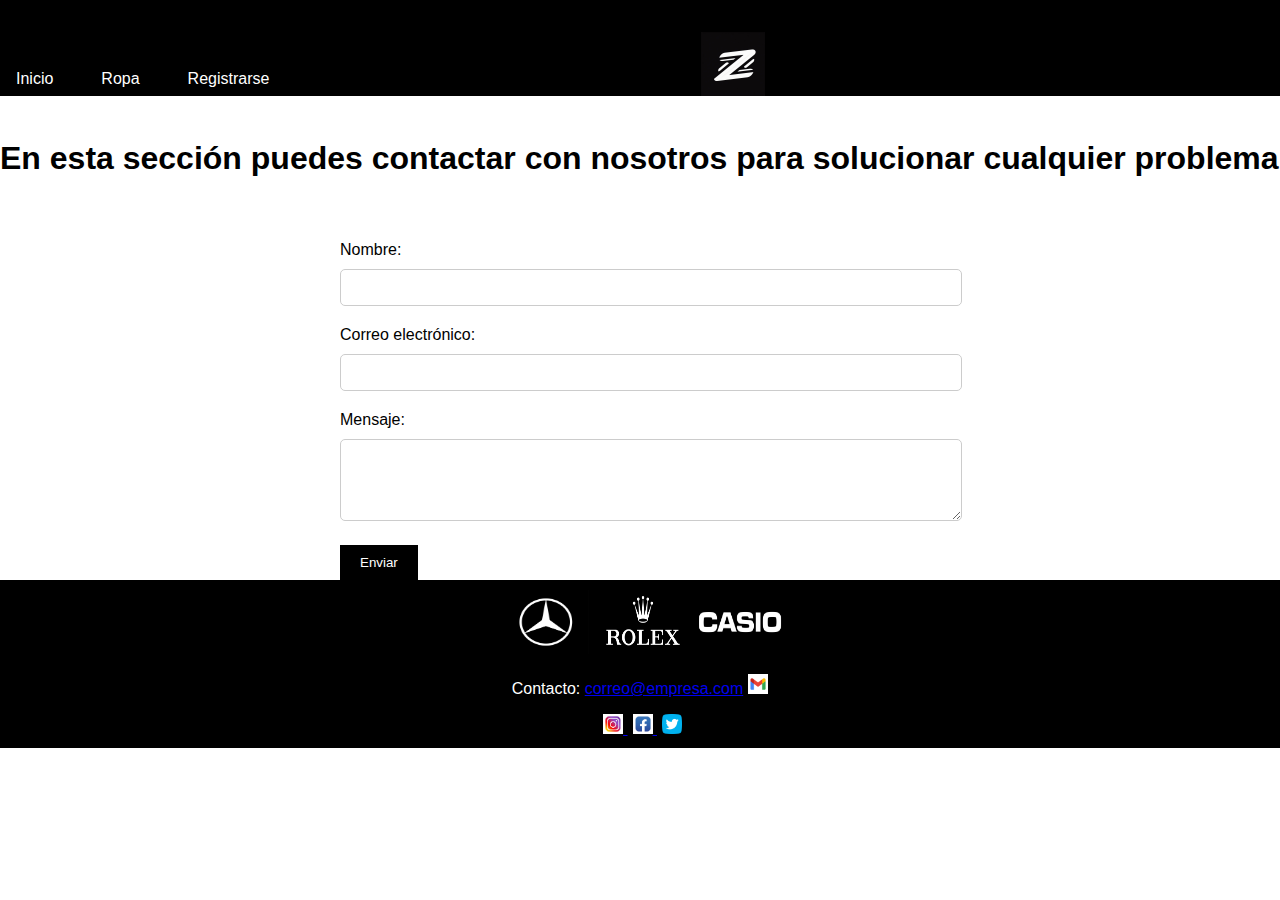
<file: contacto.html>
<!DOCTYPE html>
<html lang="es">
<head>
    <meta charset="UTF-8">
    <meta name="viewport" content="width=device-width, initial-scale=1.0">
    <link rel="stylesheet" href="/css/web.css">
    <title>Contacto</title>
</head>
<body>
    <header>
        <ul class="nav">
            <li class="items"><a id="links" href="/index.html">Inicio</a></li>
            <li class="items"><a id="links" href="/productos.html">Ropa</a></li>
            <li class="items"><a id="links" href="/registro.html">Registrarse</a></li>  
            <img id="logo" src="/img/logo.jpg" alt="Correo electrónico" width="100px">                
        </ul>
    </header>
    <main>
        <h1 class="message">En esta sección puedes contactar con nosotros para solucionar cualquier problema</h1>
        <section class="form">
            <form action="enviado.html">
                <label for="nombre">Nombre:</label>
                <input type="text" id="nombre" name="nombre" required>

                <label for="email">Correo electrónico:</label>
                <input type="email" id="email" name="email" required>

                <label for="mensaje">Mensaje:</label>
                <textarea id="mensaje" name="mensaje" rows="4" required></textarea>

                <button type="submit">Enviar</button>
            </form>
        </section>
    </main>
    <footer>
        <section class="footer_">
            <img class="logos_footer" src="/img/logo_mercedesr.jpg" alt="Mercedes Benz"> 
            <img class="logos_footer" src="/img/logo_rolex.jpg" alt="Rolex"> 
            <img class="logos_footer" src="/img/logo_casio.jpg" alt="Casio"> 
            <p>Contacto: <a href="mailto:correo@empresa.com">correo@empresa.com</a><img src="/img/gmail.png" alt="Correo electrónico"></a></p></p>
        </section>
        <div class="social-icons">
            <a href="https://www.instagram.com/iliatopuria" target="_blank">
                <img class="social-icons" src="/img/instagram_logo.jpg" alt="Instagram">
            </a>
            <a href="https://www.facebook.com/leomessi" target="_blank">
                <img src="/img/logo_facebook.jpg" alt="Facebook">
            </a>
            <a href="https://twitter.com/Topuriailia" target="_blank">
                <img src="/img/twitter_logo.png" alt="Twitter">
            </a>
        </div>
    </footer>
</body>
</html>
</file>
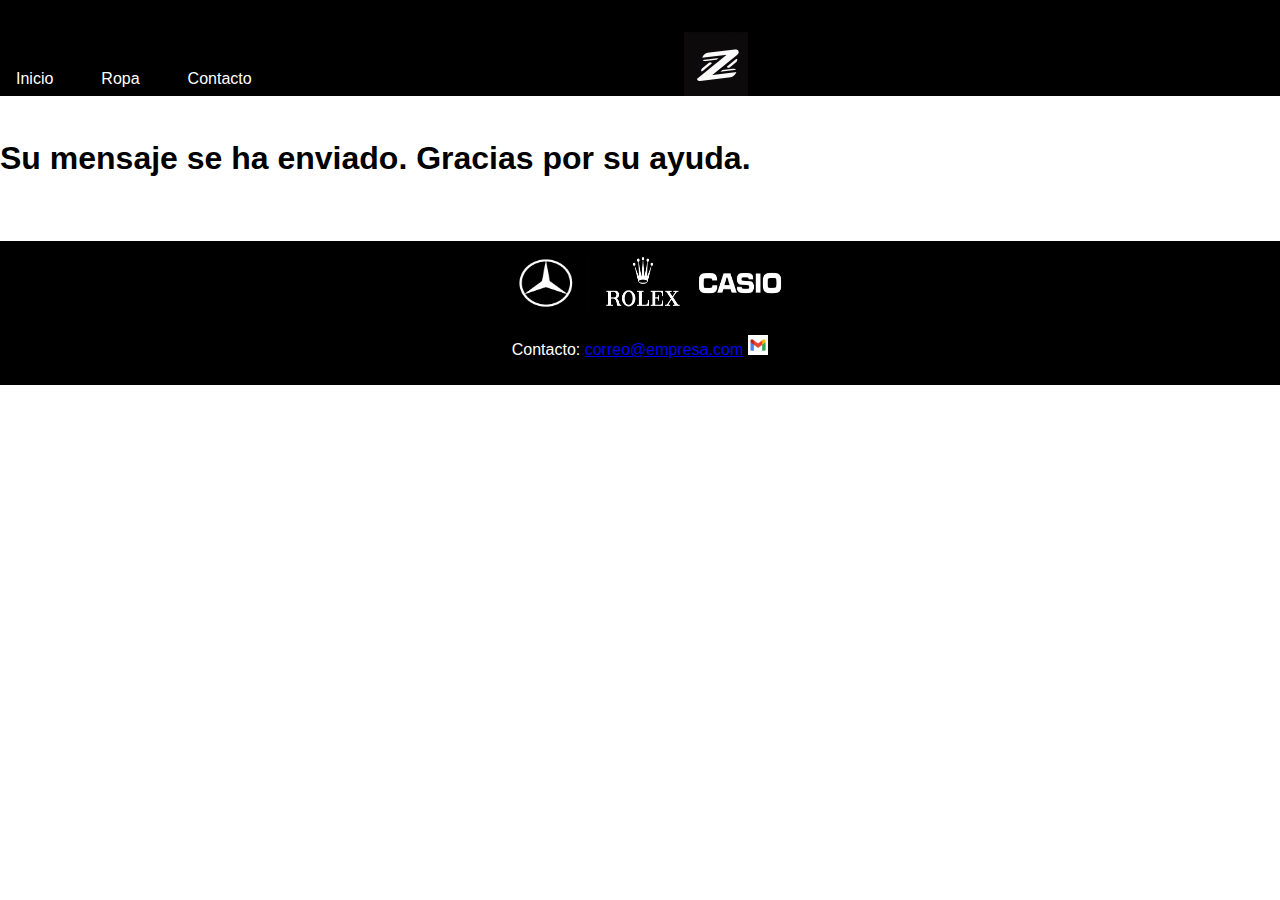
<file: enviado.html>
<!DOCTYPE html>
<html lang="es">
<head>
    <meta charset="UTF-8">
    <meta name="viewport" content="width=device-width, initial-scale=1.0">
    <link rel="stylesheet" href="/css/web.css">
    <title>Enviado</title>
</head>
<body>
    <header>
        <ul class="nav">
            <li class="items"><a id="links" href="/index.html">Inicio</a></li>
            <li class="items"><a id="links" href="/productos.html">Ropa</a></li>
            <li class="items"><a id="links" href="/contacto.html">Contacto</a></li>
            <img id="logo" src="/img/logo.jpg" alt="Correo electrónico" width="100px">           
        </ul>
    </header>
    <main>
        <h1 class="message">Su mensaje se ha enviado. Gracias por su ayuda.</h1>
    </main>
    <footer>
        <section class="footer_">
            <img class="logos_footer" src="/img/logo_mercedesr.jpg" alt="Mercedes Benz"> 
            <img class="logos_footer" src="/img/logo_rolex.jpg" alt="Rolex"> 
            <img class="logos_footer" src="/img/logo_casio.jpg" alt="Casio"> 
            <p>Contacto: <a href="mailto:correo@empresa.com">correo@empresa.com</a><img src="/img/gmail.png" alt="Correo electrónico"></a></p></p>
        </section>
    </footer>
</body>
</html>
</file>
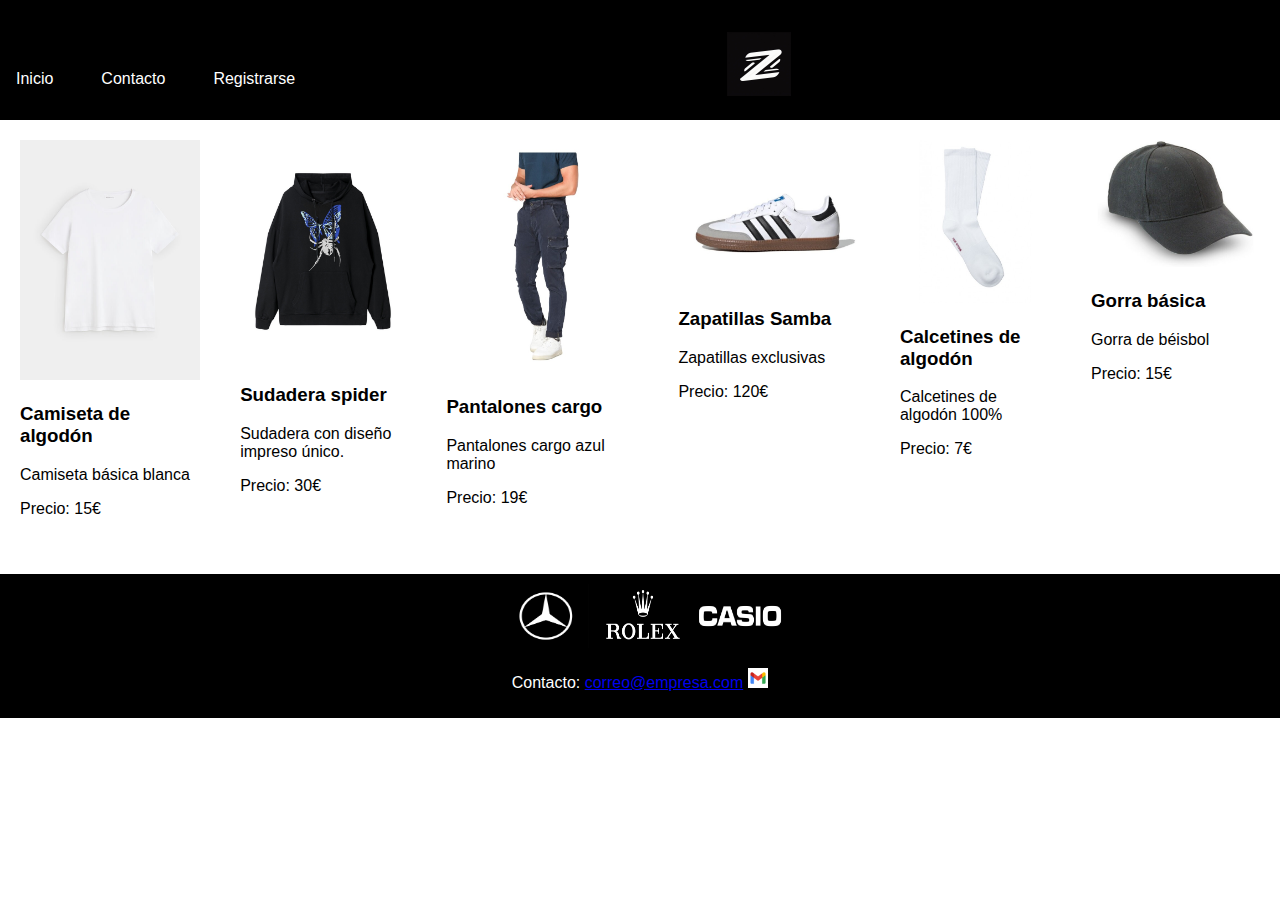
<file: productos.html>
<!DOCTYPE html>
<html lang="es">
<head>
    <meta charset="UTF-8">
    <meta name="viewport" content="width=device-width, initial-scale=1.0">
    <link rel="stylesheet" href="/css/web.css">
    <title>Productos</title>
</head>
<body>
    <header>
        <h1>Productos</h1>
        <nav>
            <ul class="nav">
                <li class="items"><a id="links" href="/index.html">Inicio</a></li>
                <li class="items"><a id="links" href="/contacto.html">Contacto</a></li>  
                <li class="items"><a id="links" href="/registro.html">Registrarse</a></li>  
                <img id="logo" src="/img/logo.jpg" alt="Correo electrónico" width="100px">
        </nav>
    </header>

    <section class="product_list">
        <div class="product">
            <img src="/img/camiseta_blanca.jpg" alt="Camiseta Blanca">
            <h3>Camiseta de algodón</h3>
            <p>Camiseta básica blanca</p>
            <p>Precio: 15€</p>
            
        </div>
        <div class="product">
            <img src="/img/sudadera_web.jpg" alt="Sudadera águila">
            <h3>Sudadera spider</h3>
            <p>Sudadera con diseño impreso único.</p>
            <p>Precio: 30€</p>
            
        </div>
        <div class="product">
            <img src="/img/pantalones_cargo.jpg" alt="Pantalones cargo">
            <h3>Pantalones cargo</h3>
            <p>Pantalones cargo azul marino</p>
            <p>Precio: 19€</p>
            
        </div>  
        <div class="product">
            <img src="/img/adidas_samba.jpg" alt="Adidas samba">
            <h3>Zapatillas Samba</h3>
            <p>Zapatillas exclusivas</p>
            <p>Precio: 120€</p>
            
        </div>
        <div class="product">
            <img src="/img/calcetines_blancos.jpg" alt="Calcetines">
            <h3>Calcetines de algodón</h3>
            <p>Calcetines de algodón 100%</p>
            <p>Precio: 7€</p>
            
        </div>
        <div class="product">
            <img src="/img/gorra_web.jpg" alt="Gorra">
            <h3>Gorra básica</h3>
            <p>Gorra de béisbol</p>
            <p>Precio: 15€</p>
            
        </div>
    </section>

    <footer>
        <section class="footer_">
            <img class="logos_footer" src="/img/logo_mercedesr.jpg" alt="Mercedes Benz"> 
            <img class="logos_footer" src="/img/logo_rolex.jpg" alt="Rolex"> 
            <img class="logos_footer" src="/img/logo_casio.jpg" alt="Casio"> 
            <p>Contacto: <a href="mailto:correo@empresa.com">correo@empresa.com</a><img src="/img/gmail.png" alt="Correo electrónico"></a></p></p>
        </section>
    </footer>
</body>
</html>
</file>
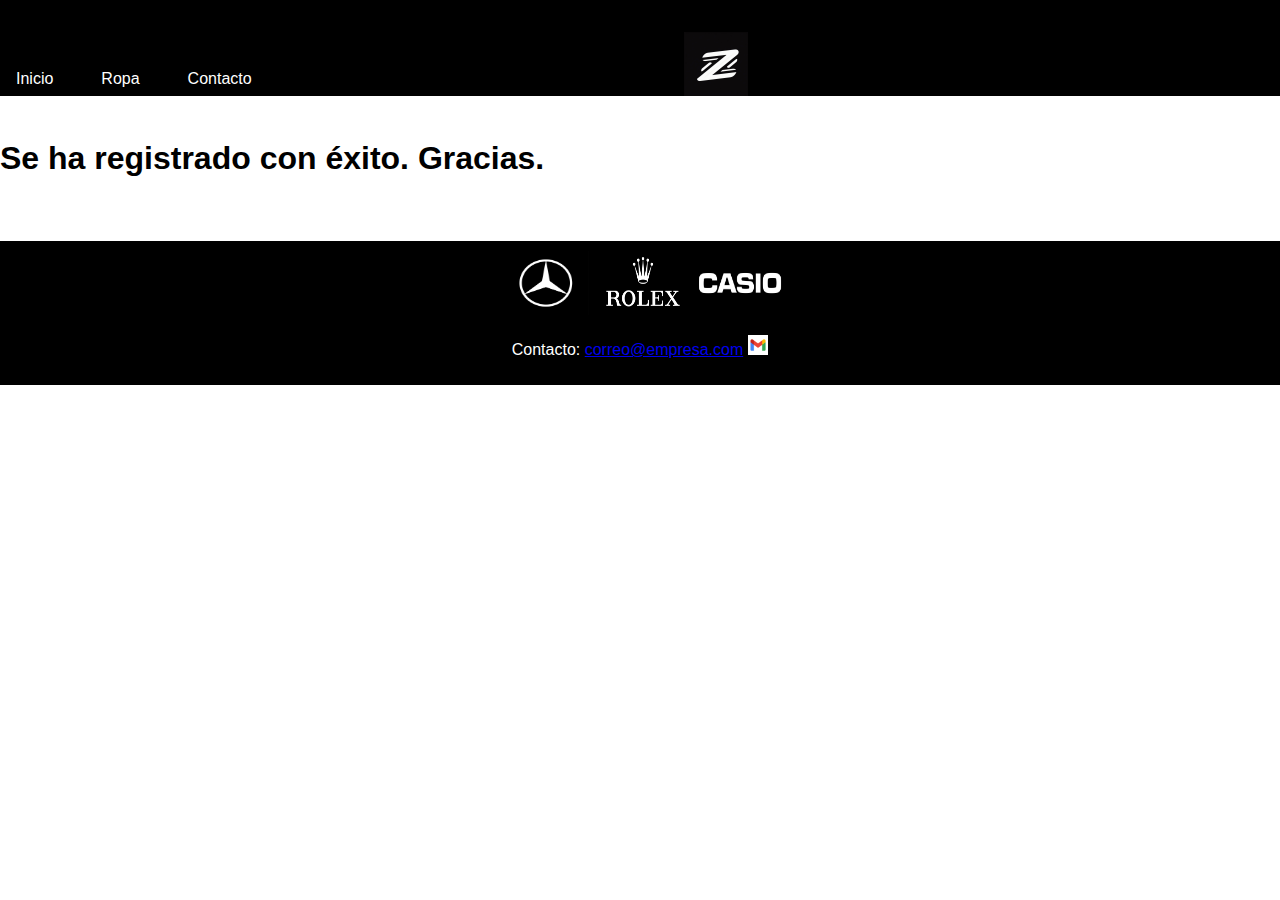
<file: registrado.html>
<!DOCTYPE html>
<html lang="es">
<head>
    <meta charset="UTF-8">
    <meta name="viewport" content="width=device-width, initial-scale=1.0">
    <link rel="stylesheet" href="/css/web.css">
    <title>Enviado</title>
</head>
<body>
    <header>
        <ul class="nav">
            <li class="items"><a id="links" href="/index.html">Inicio</a></li>
            <li class="items"><a id="links" href="/productos.html">Ropa</a></li>
            <li class="items"><a id="links" href="/contacto.html">Contacto</a></li>
            <img id="logo" src="/img/logo.jpg" alt="Correo electrónico" width="100px">           
        </ul>
    </header>
    <main>
        <h1 class="message">Se ha registrado con éxito. Gracias.</h1>
    </main>
    <footer>
        <section class="footer_">
            <img class="logos_footer" src="/img/logo_mercedesr.jpg" alt="Mercedes Benz"> 
            <img class="logos_footer" src="/img/logo_rolex.jpg" alt="Rolex"> 
            <img class="logos_footer" src="/img/logo_casio.jpg" alt="Casio"> 
            <p>Contacto: <a href="mailto:correo@empresa.com">correo@empresa.com</a><img src="/img/gmail.png" alt="Correo electrónico"></a></p></p>
        </section>
    </footer>
</body>
</html>
</file>
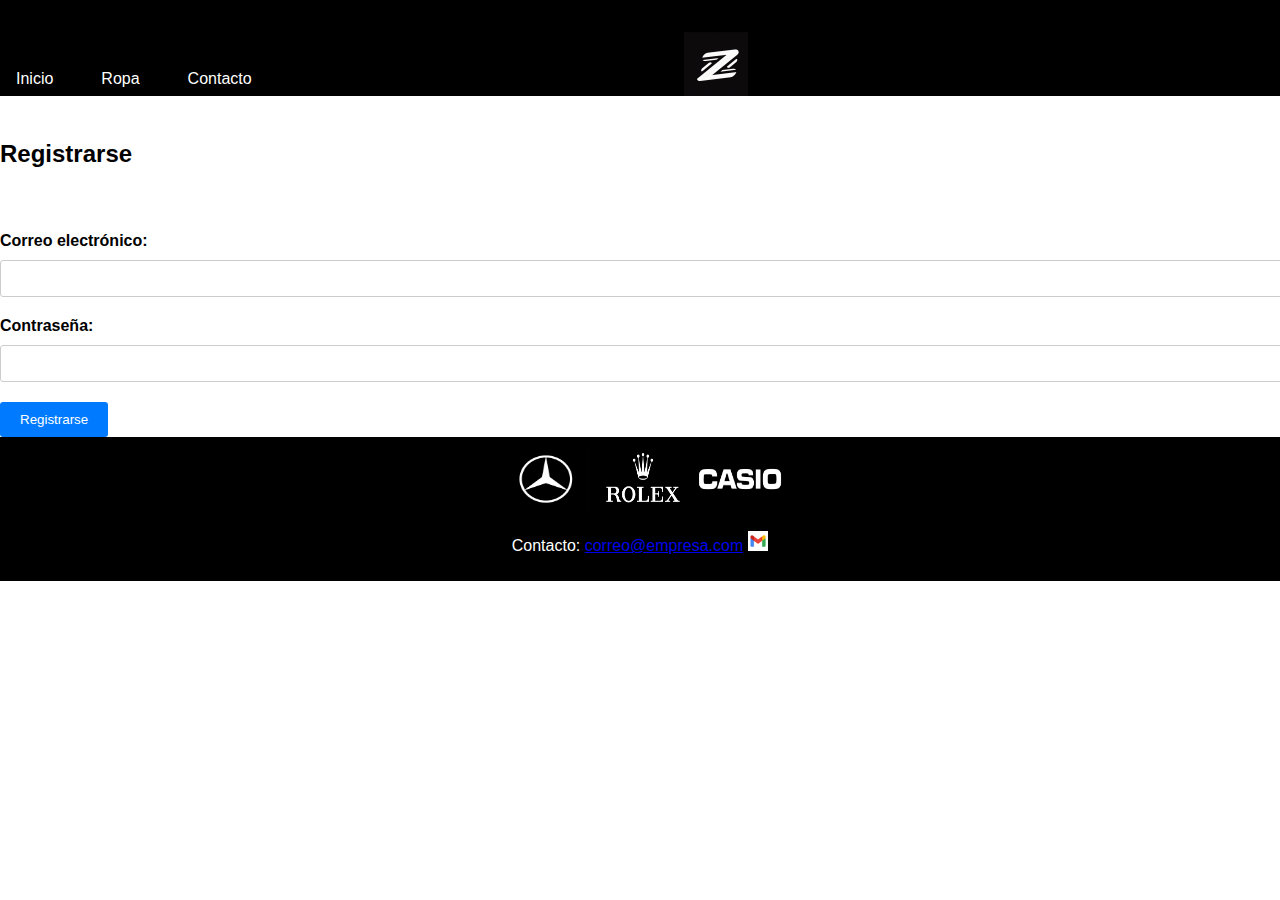
<file: registro.html>
<!DOCTYPE html>
<html lang="en">
<head>
    <meta charset="UTF-8">
    <meta name="viewport" content="width=device-width, initial-scale=1.0">
    <title>Inicio de sesión</title>
    <link rel="stylesheet" href="/css/web.css   ">
</head>
<body>
    <header>
        <ul class="nav">
            <li class="items"><a id="links" href="/index.html">Inicio</a></li>
            <li class="items"><a id="links" href="/productos.html">Ropa</a></li>
            <li class="items"><a id="links" href="/contacto.html">Contacto</a></li>
            <img id="logo" src="/img/logo.jpg" alt="Correo electrónico" width="100px">           
        </ul>
    </header>
    <div class="login">
        <h2 class="message">Registrarse</h2>
        <form action="/registrado.html">
            <label for="email">Correo electrónico:</label>
            <input type="email" id="email" name="email" required>

            <label for="password">Contraseña:</label>
            <input type="password" id="password" name="password" required>

            <button type="submit">Registrarse</button>
        </form>
        <footer>
            <section class="footer_">
                <img class="logos_footer" src="/img/logo_mercedesr.jpg" alt="Mercedes Benz"> 
                <img class="logos_footer" src="/img/logo_rolex.jpg" alt="Rolex"> 
                <img class="logos_footer" src="/img/logo_casio.jpg" alt="Casio"> 
                <p>Contacto: <a href="mailto:correo@empresa.com">correo@empresa.com</a><img src="/img/gmail.png" alt="Correo electrónico"></a></p></p>
            </section>
        </footer>
</body>
</html>
</file>
<file: css/web.css>
body {
    font-family: Arial, sans-serif;
    margin: 0;
    padding: 0;
}
footer {
    background-color: #000;
    color: #fff;
    text-align: center;
    padding: 10px;
}
footer img {
    width: 20px;
    height: 20px;
    margin-left: 5px;
}
header {
    background-color: #000;
    color: #fff;
    padding: 20px;
    text-align: center;
}
.items{
    list-style-type: none;
    height: 2rem;
    display: flex;
    margin-left: 1rem;
    margin-bottom: 0.5rem;
    width: max-content;
    height: max-content;
}
#logo{
    justify-content: center;
    margin-left: 400px;
    width: 4rem;
    height: 4rem;
}

#links{
    text-decoration: none;
    font-family: sans-serif;
    color: white;
    cursor: pointer;
}

.nav{
    justify-items: left;
    align-items: end;
    height: 6rem;
    padding: 0%;
    display: flex;
    gap: 2rem;
    width: 100%;
    position: fixed;
    left: 0;
    top: 0;
    background-color: black;
    margin: 0%;
}
.main-content {
    max-width: 1200px;
    margin: 0 auto;
    padding: 20px;
    color: #333;
}

main{
    padding: 0%;
    width: 100%;
    left: 0;
    margin: 0%;
}
video{
    pointer-events: none;
    margin-top: 3.5rem;
    width: 100%;
    left: 0;
}

.form {
    max-width: 600px;
    margin: 0 auto;
}

label {
    display: block;
    margin-bottom: 10px;
}

input, textarea {
    width: 100%;
    padding: 10px;
    margin-bottom: 20px;
    border: 1px solid #ccc;
    border-radius: 5px;
}

button {
    background-color: #000;
    color: #fff;
    border: none;
    padding: 10px 20px;
    cursor: pointer;
}
.message{
    margin-top: 100px;
    margin-bottom: 4rem;
}
.product_list {
    margin: 0 auto;
    display: inline-flex;
}
.product {
    padding: 20px;
    margin-bottom: 20px;
}

.product img {
    max-width: 100%;
    height: auto;
}
.product:hover {
    transform: scale(1.1); 
    transition-duration: 1s;
    cursor: pointer;
}
.footer_img{
    display: inline-flex;
}
.logos_footer{
    justify-content: space-between;
    width: 5.5rem;
    height: 4rem;
}
.login-form {
    max-width: 400px;
    margin: 0 auto;
    padding: 20px;
    background-color: #fff;
    border-radius: 5px;
    box-shadow: 0 2px 4px rgba(0, 0, 0, 0.1);
}

.login label {
    display: block;
    margin-bottom: 10px;
    font-weight: bold;
}

.login input{
    width: 100%;
    padding: 10px;
    margin-bottom: 20px;
    border: 1px solid #ccc;
    border-radius: 3px;
}

.login button {
    background-color: #007bff;
    color: #fff;
    border: none;
    padding: 10px 20px;
    border-radius: 3px;
    cursor: pointer;
}

.social_icons {
    display: flex;
    justify-content: space-around;
    margin-left: 20px;
}
</file>
